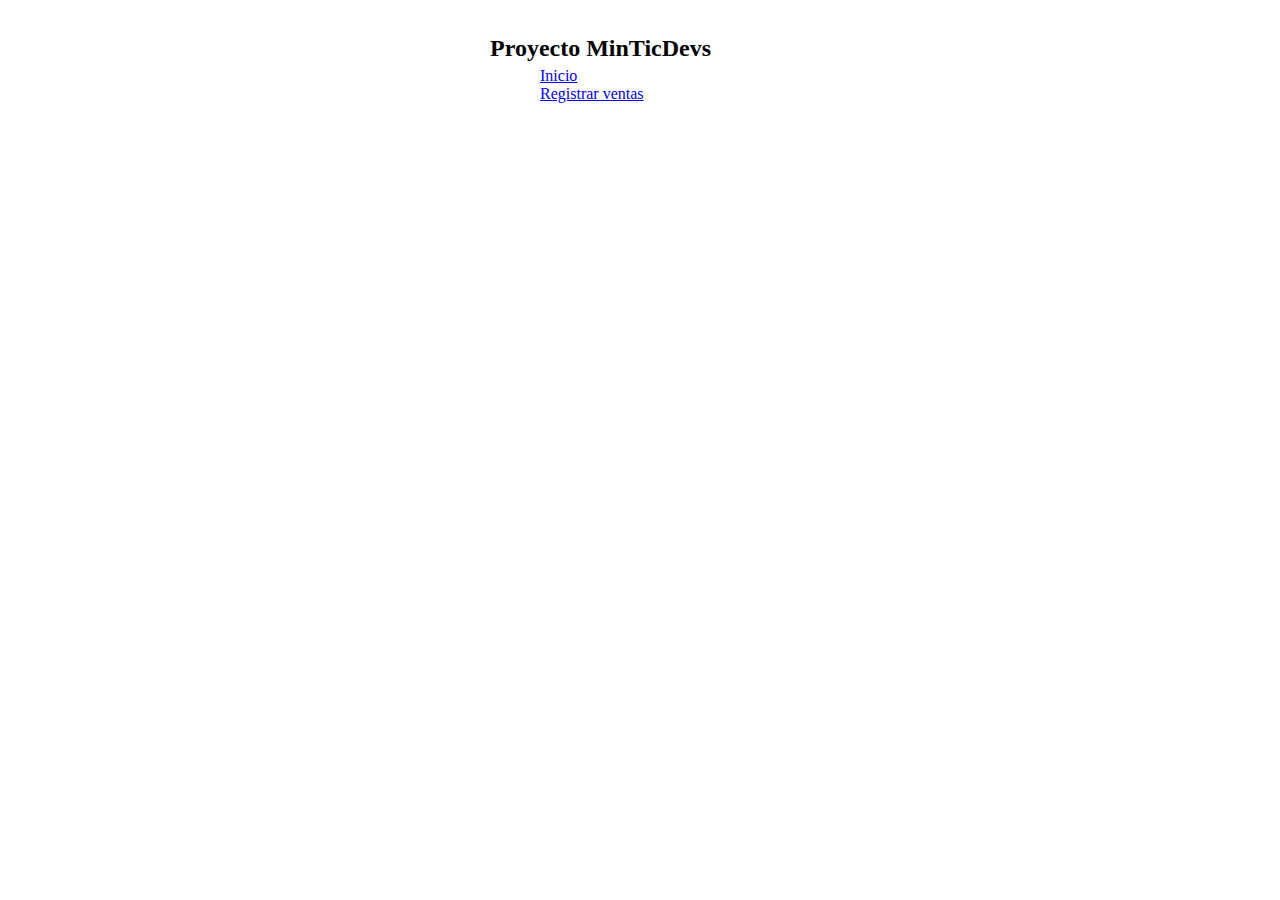
<file: html/index.html>
<html>
    <head>
        <meta name= "author" content="MinTicDevs">
        <!--De qué se trata esta página-->
        <meta name="description" content="Página de inicio">
        <meta name="keywords" content="Primeros pasos para creación de sistema">
        <meta http-equiv="Refresh" content="30">
        <link rel="stylesheet" type="text/css" href="../estilos/estilos.css">
        <title> 
            MinTicDevs 
        </title>
    </head> 

    <body>

        <h2>
            &nbsp&nbsp&nbsp&nbsp&nbsp&nbsp&nbsp&nbsp&nbsp&nbsp&nbsp&nbsp&nbsp&nbsp&nbsp&nbsp&nbsp&nbsp&nbsp&nbsp&nbsp&nbsp&nbsp&nbsp&nbsp&nbsp&nbsp&nbsp&nbsp&nbsp&nbsp&nbsp&nbsp&nbsp&nbsp&nbsp&nbsp&nbsp&nbsp&nbsp&nbsp&nbsp&nbsp&nbsp&nbsp&nbsp&nbsp&nbsp&nbsp&nbsp&nbsp&nbsp&nbsp&nbsp&nbsp&nbsp&nbsp&nbsp&nbsp&nbsp Proyecto MinTicDevs
        </h2> 
        <nav class="menu">
            <ul>
                <li><a href="index.html">Inicio</a> </li>
                <li><a href="registrarventas.html">Registrar ventas</a> </li>
                
            </ul>
        </nav>
    </body>
</html>
</file>
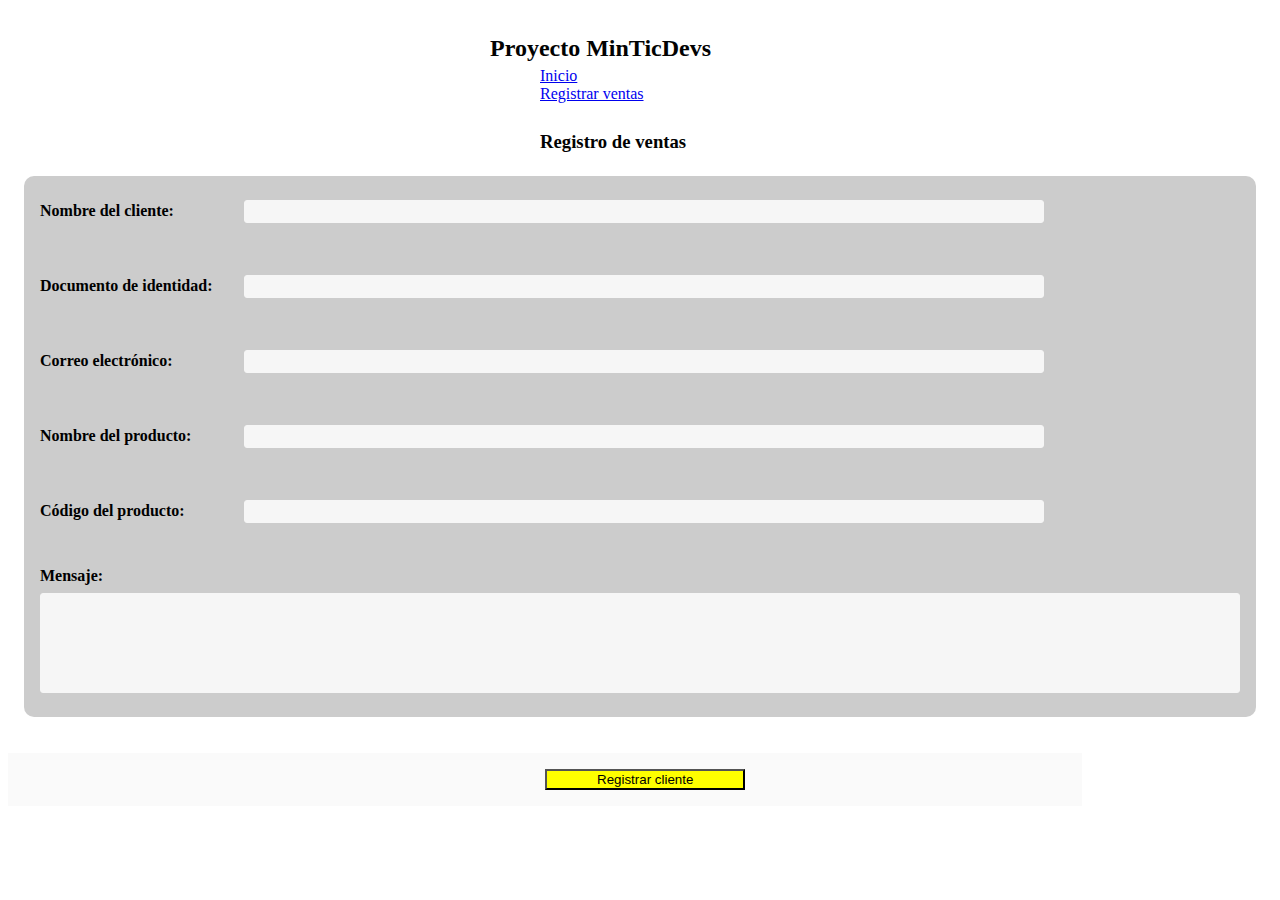
<file: html/registrarventas.html>
<html>
    <head>
        <meta name= "author" content="MinTicDevs">
        <!--De qué se trata esta página-->
        <meta name="description" content="HU_006: listar las ventas realizadas">
        <meta name="keywords" content="Primeros pasos para sistema de registro de ventas">
        <meta http-equiv="Refresh" content="30">
        <link rel="stylesheet" type="text/css" href="../estilos/estilos.css">
        <title> 
            MinTicDevs 
        </title>
    </head> 

    <body>
        <h2>
            &nbsp&nbsp&nbsp&nbsp&nbsp&nbsp&nbsp&nbsp&nbsp&nbsp&nbsp&nbsp&nbsp&nbsp&nbsp&nbsp&nbsp&nbsp&nbsp&nbsp&nbsp&nbsp&nbsp&nbsp&nbsp&nbsp&nbsp&nbsp&nbsp&nbsp&nbsp&nbsp&nbsp&nbsp&nbsp&nbsp&nbsp&nbsp&nbsp&nbsp&nbsp&nbsp&nbsp&nbsp&nbsp&nbsp&nbsp&nbsp&nbsp&nbsp&nbsp&nbsp&nbsp&nbsp&nbsp&nbsp&nbsp&nbsp&nbsp&nbsp&nbsp&nbsp&nbsp&nbsp&nbsp&nbsp&nbsp&nbsp&nbsp&nbsp&nbsp&nbsp&nbsp&nbsp&nbsp&nbsp&nbsp&nbsp&nbsp&nbsp&nbsp&nbsp&nbsp&nbsp&nbsp&nbsp&nbsp Proyecto MinTicDevs 
        </h2> 
        
        <nav class="menu">
            <ul>
                <li><a href="index.html">Inicio</a> </li>
                <li><a href="registrarventas.html">Registrar ventas</a> </li>
            </ul>
        </nav>
        <br>
        <h3>Registro de ventas</h3>
        <br>
        <form action="/my-handling-form-page" method="post">
            <ul>
                <ul>
            <li>
               <label for="name">Nombre del cliente:</label>
               <input type="text" id="name" name="user_name">
             </li>
             <br>
             <br>
             <li>
                <label for="name">Documento de identidad:</label>
                <input type="number" id="number" name="user_id">
              </li>
              <br>
              <br>
             <li>
               <label for="mail">Correo electrónico:</label>
               <input type="email" id="mail" name="user_mail">
             </li>
             <br>
             <br>
             <li>
                <label for="name">Nombre del producto:</label>
                <input type="text" id="name" name="product_name">
              </li>
             <br>
             <br>
             <li>
                <label for="name">Código del producto:</label>
                <input type="number" id="number" name="product_name">
              </li>
             <br>
             <br>
             <li>
               <label for="msg">Mensaje:</label>
               <textarea id="msg" name="user_message"></textarea>
             </li>
              </ul>
            </ul>
           </form>
           <br>
           <br>
           <div class="padre">
            <button>Registrar cliente</button>
           </div>
           

    </body>
</html>
</file>
<file: estilos/estilos.css>
ul {
      list-style: none;
      padding-left: 0;
      margin-top: 0;
      margin-bottom: 0;
    }
    h2 {
        width: 300px;
        margin: 5 auto;
        color: #020202;
      }
      .padre {
        background-color: #fafafa;
        padding: 1rem;
        margin-right: 15%;
      }
      
      button {
        background-color: yellow;
        
        /* IMPORTANTE */
        width: 200px;
        margin-left: 50%;
        margin-right: 50%;
      }
    nav, h3 {
    width: 200px;
    margin: 5 auto;
    background: darken( #27ae60, 20% );
    color: #020202;
  }
    

         :hover {
           background-color: #9b59b6;
         }

         form{
            width:1200px;
            padding:16px;
            border-radius:10px;
            margin:auto;
            background-color:#ccc;
        }
        
        form label{
            width:200px;
            font-weight:bold;
            display:inline-block;
        }
        
        form input[type="text"],
        form input[type="email"]{
            width:800px;
            padding:3px 10px;
            border:1px solid #f6f6f6;
            border-radius:3px;
            background-color:#f6f6f6;
            margin:8px 0;
            display:inline-block;
        }
        
        form input[type="number"]{
            width:800px;
            padding:3px 10px;
            border:1px solid #f6f6f6;
            border-radius:3px;
            background-color:#f6f6f6;
            margin:8px 0;
            display:inline-block;
        }
        form input[type="submit"]{
            width:100%;
            padding:8px 16px;
            margin-top:32px;
            border:1px solid #000;
            border-radius:5px;
            display:block;
            color:#fff;
            background-color:#000;
        } 
        
        form input[type="submit"]:hover{
            cursor:pointer;
        }
        
        textarea{
            width:100%;
            height:100px;
            border:1px solid #f6f6f6;
            border-radius:3px;
            background-color:#f6f6f6;			
            margin:8px 0;
            /*resize: vertical | horizontal | none | both*/
            resize:none;
            display:block;
        }
</file>
